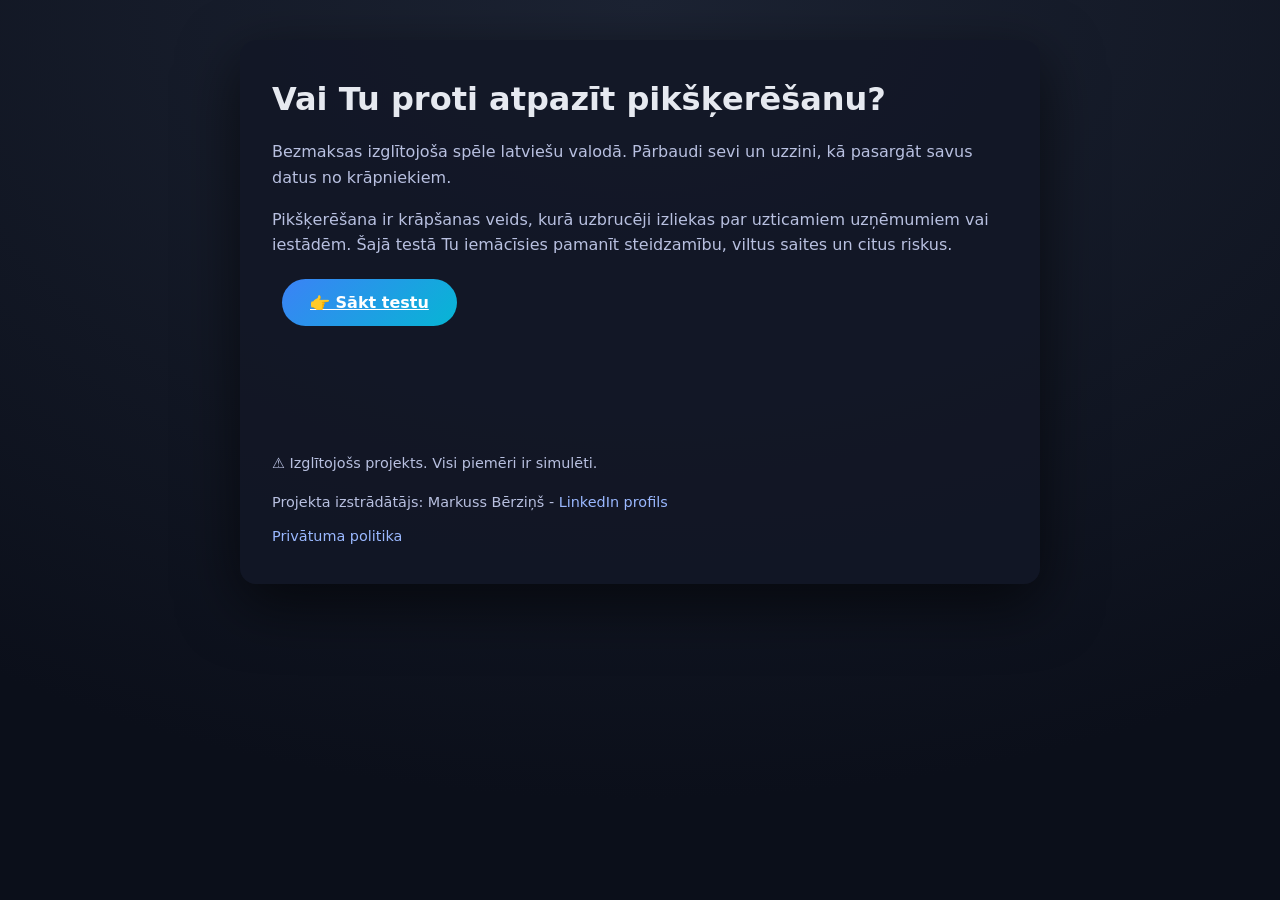
<file: index.html>
<!DOCTYPE html>
<html lang="lv">
<head>
  <meta charset="UTF-8">
  <meta name="viewport" content="width=device-width, initial-scale=1">

  <title>Atpazīsti pikšķerēšanu – interaktīvs drošības tests</title>

  <meta name="description"
        content="Bezmaksas izglītojošs tests latviešu valodā, kas palīdz atpazīt pikšķerēšanas e‑pastus, SMS un krāpniecības mēģinājumus.">

  <link rel="stylesheet" href="style.css">
  <link rel="icon" href="/favicon.png">

  <script async
    src="https://pagead2.googlesyndication.com/pagead/js/adsbygoogle.js?client=ca-pub-5163838903008176"
    crossorigin="anonymous"></script>
</head>
<body>

<div class="container">
  <h1>Vai Tu proti atpazīt pikšķerēšanu?</h1>
    <p>
    Bezmaksas izglītojoša spēle latviešu valodā.
    Pārbaudi sevi un uzzini, kā pasargāt savus datus no krāpniekiem.
  </p>
<p>
Pikšķerēšana ir krāpšanas veids, kurā uzbrucēji izliekas par uzticamiem uzņēmumiem vai iestādēm.
Šajā testā Tu iemācīsies pamanīt steidzamību, viltus saites un citus riskus.
</p>

<br>
<a class="btn" href="tests/">👉 Sākt testu</a>


<footer>
  <p>⚠️ Izglītojošs projekts. Visi piemēri ir simulēti.</p>

  <p class="author">
    Projekta izstrādātājs: Markuss Bērziņš -
    <a
      href="https://www.linkedin.com/in/markuss-berzins/"
      target="_blank"
      rel="noopener"
      class="author-link"
    >
      LinkedIn profils
    </a>
  </p>

  <a href="privacy.html">Privātuma politika</a>
</footer>


</div>

</body>
</html>
</file>
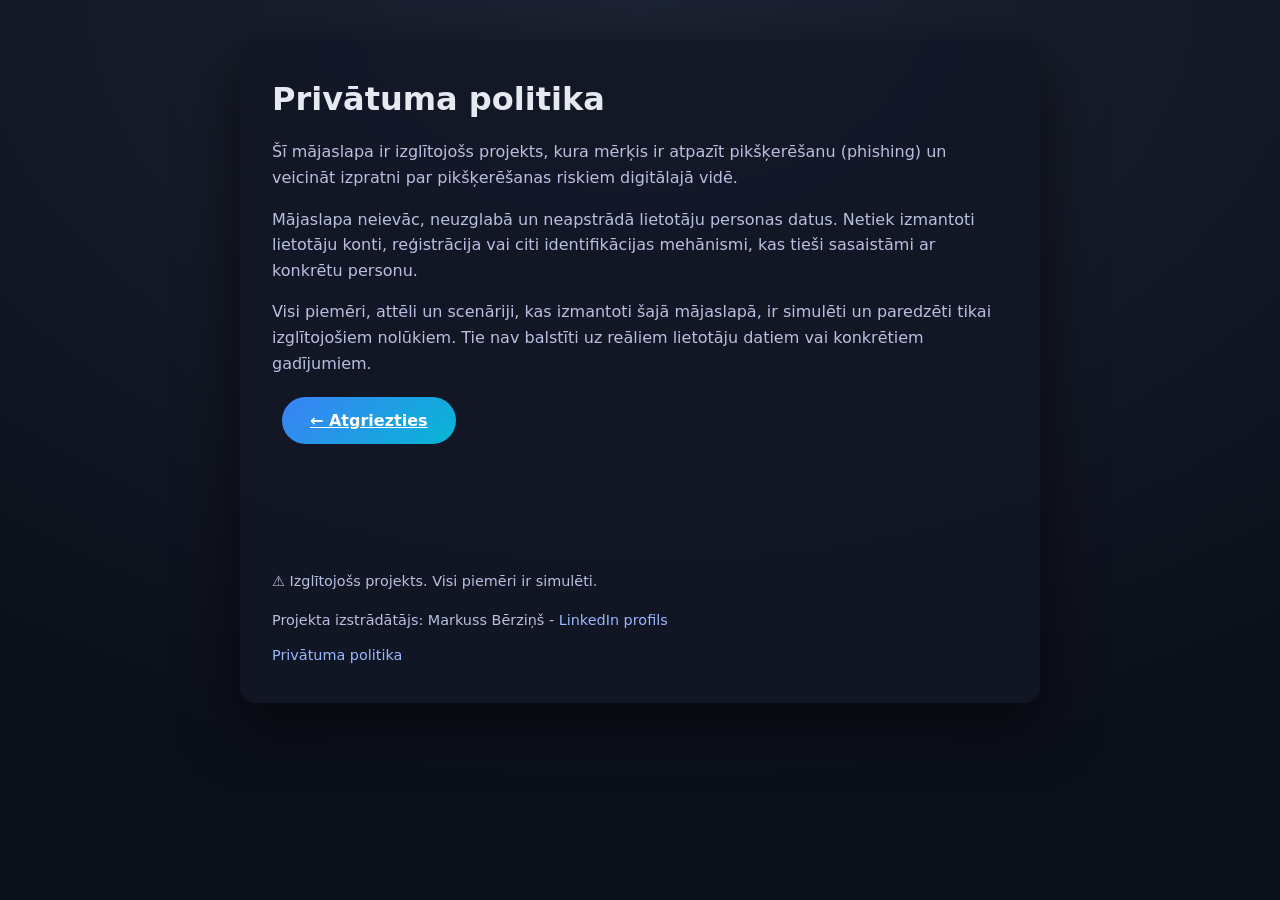
<file: privacy.html>
<!DOCTYPE html>
<html lang="lv">
<head>
  <meta charset="UTF-8">
  <title>Privātuma politika</title>
  <link rel="stylesheet" href="style.css">
</head>
<body>

<div class="container">
  <h1>Privātuma politika</h1>

  <p>
    Šī mājaslapa ir izglītojošs projekts, kura mērķis ir atpazīt pikšķerēšanu (phishing) un veicināt izpratni
    par pikšķerēšanas riskiem digitālajā vidē.
  </p>


  <p>
    Mājaslapa neievāc, neuzglabā un neapstrādā lietotāju
    personas datus. Netiek izmantoti lietotāju konti, reģistrācija vai citi
    identifikācijas mehānismi, kas tieši sasaistāmi ar konkrētu personu.
  </p>

  <p>
    Visi piemēri, attēli un scenāriji, kas izmantoti šajā mājaslapā,
    ir simulēti un paredzēti tikai izglītojošiem nolūkiem.
    Tie nav balstīti uz reāliem lietotāju datiem vai konkrētiem gadījumiem.
  </p>
  <br>

  <a href="index.html" class="btn">← Atgriezties</a>

  <footer>
    <p>⚠️ Izglītojošs projekts. Visi piemēri ir simulēti.</p>

    <p class="author">
      Projekta izstrādātājs: Markuss Bērziņš -
      <a href="https://www.linkedin.com/in/markuss-berzins/"
         target="_blank" rel="noopener">
        LinkedIn profils
      </a>
    </p>

    <a href="privacy.html">Privātuma politika</a>
  </footer>
</div>

</body>
</html>
</file>
<file: style.css>
* {
  box-sizing: border-box;
}

body {
  margin: 0;
  font-family: Inter, system-ui, sans-serif;
  background: radial-gradient(1200px 800px at top, #1c2333, #0b0f1a);
  color: #e6e9f0;
  min-height: 100vh;
  padding: 40px 20px;
}

.container {
  max-width: 800px;
  margin: auto;
  background: rgba(18, 23, 38, 0.85);
  border-radius: 16px;
  padding: 40px 32px;
  box-shadow: 0 20px 60px rgba(0,0,0,0.6);
}

h1, h2 {
  margin-top: 0;
}

p {
  color: #b8c0e0;
  line-height: 1.6;
}

button, .btn {
  background: linear-gradient(135deg, #3b82f6, #06b6d4);
  border: none;
  border-radius: 999px;
  padding: 14px 28px;
  margin: 10px;
  color: #fff;
  font-size: 1rem;
  font-weight: 600;
  cursor: pointer;
}

button:hover,
.btn:hover {
  transform: translateY(-2px);
  filter: brightness(1.1);
  box-shadow: 0 12px 30px rgba(6, 182, 212, 0.5);
}


.progress {
  width: 100%;
  height: 10px;
  background: rgba(255,255,255,0.1);
  border-radius: 999px;
  overflow: hidden;
  margin: 20px 0;
}

.progress-bar {
  height: 100%;
  width: 0%;
  background: linear-gradient(90deg, #22c55e, #06b6d4);
  transition: width 0.4s ease;
}

footer {
  margin-top: 140px;
  font-size: 0.9rem;
  color: #7f88a9;
}

footer .notice {
  margin-bottom: 0;
}

footer .author {
  margin-top: 16px;
  font-size: 0.9rem;
  color: #b8c0e0;
}

footer .author a {
  color: #9ab8ff;
  text-decoration: none;
}

footer .author a:hover {
  text-decoration: underline;
}

footer a {
  color: #9ab8ff;
  text-decoration: none;
}

footer a:hover {
  text-decoration: underline;
}

/* Lieli monitori (27"+, 2K, 4K) */
.container-test {
  max-width: 1100px;
}

/* Parastie desktopi / lieli laptopi */
@media (max-width: 1600px) {
  .container-test {
    max-width: 60%;
  }
}

/* Laptopi 13–14 collu */
@media (max-width: 1366px) {
  .container-test {
    max-width: 70%;
    padding: 16px 12px;
  }
}

/* Planšetes un telefoni */
@media (max-width: 768px) {
  .container-test {
    max-width: 100%;
    padding: 24px 16px;
  }
}

/* Attēla ietvars */
.image-frame {
  width: 100%;
  background: #0b0f1a;
  border-radius: 16px;
  overflow: hidden; /* ✅ PAREIZĀ VIETA */
  margin: 24px 0;
}

/* Attēls – VIENMĒR IETILPST */
.question-image {
  display: block;
  width: 100%;
  height: auto;
  object-fit: contain;
}

/* Laptop izmērs – lai attēls nekļūst pārāk augsts */
@media (max-width: 1440px) {
  .question-image {
    max-height: 550px;
  }
}

/* Telefoni */
@media (max-width: 768px) {
  .question-image {
    max-height: 400px;
  }
}
</file>
